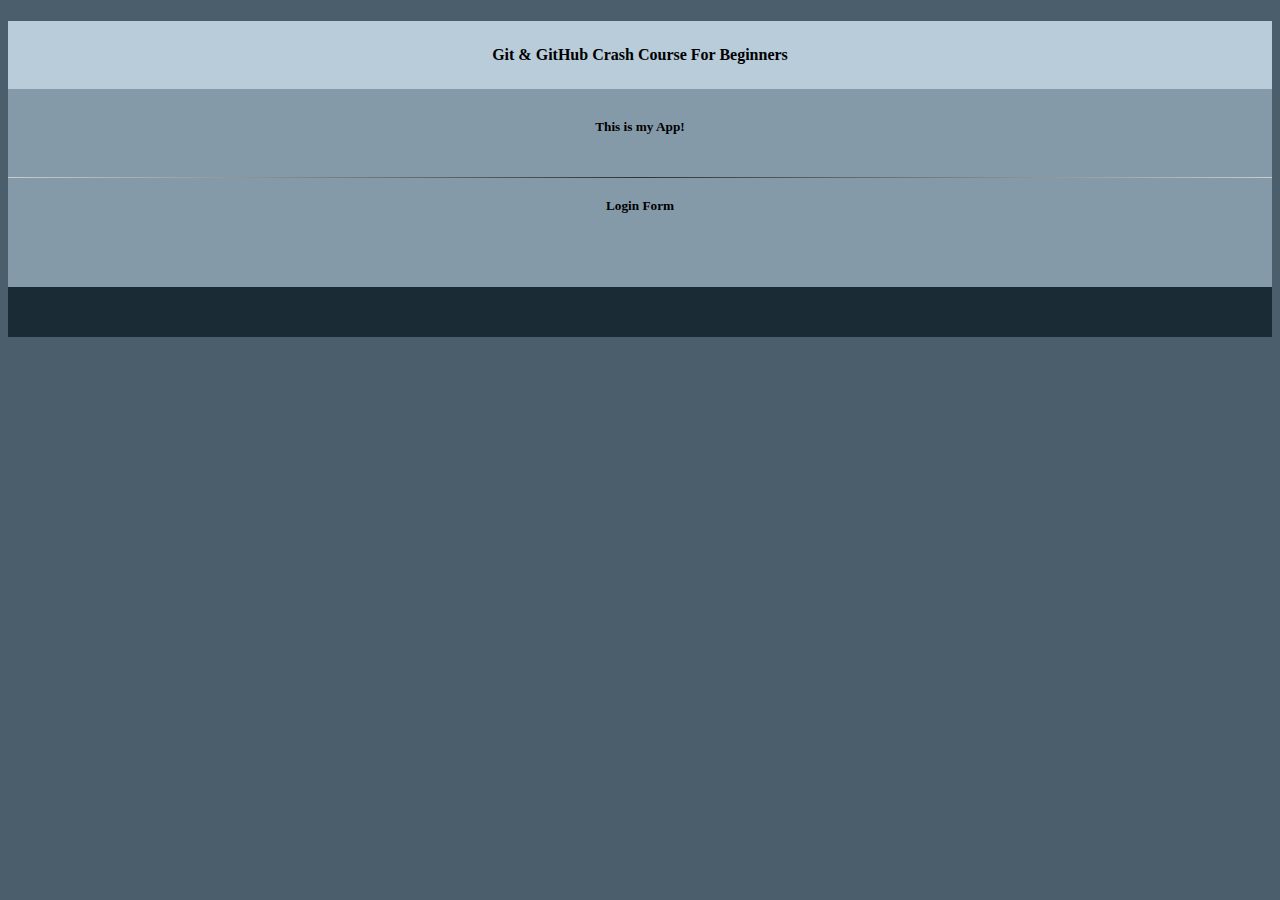
<file: index.html>
<!-- index.js - from myApp - Git & GitHub Crash Course For Beginners -->

<!DOCTYPE html>
<html lang="en">
  <head>
    <meta charset="UTF-8" />
    <meta name="viewport" content="width=device-width, initial-scale=1.0" />
    <meta http-equiv="X-UA-Compatible" content="ie=edge" />
    <!-- bootstrap cdn css link(HTML) -->
    <link
      href="https://stackpath.bootstrapcdn.com/bootstrap/4.2.1/css/bootstrap.min.css"
      rel="stylesheet"
      integrity="sha384-GJzZqFGwb1QTTN6wy59ffF1BuGJpLSa9DkKMp0DgiMDm4iYMj70gZWKYbI706tWS"
      crossorigin="anonymous"
    />
    <!-- my css link -->
    <link rel="stylesheet" href="css/myStyles.css" />
    <title>Git & Github Crash Course</title>
  </head>
  <body>
    <div class="container">
      <h4>Git & GitHub Crash Course For Beginners</h4>
      <h5 class="myApp-text">This is my App!</h5>
      <hr class="hr-1" />
      <h5 class="login-text">Login Form</h5>
    </div>
    <script src="js/app.js"></script>
  </body>
</html>
</file>
<file: css/myStyles.css>
/*  myStyles.css */

body {
  background-color: #4a5e6b;
}
.container {
  background-color: #859aa8;
  border-bottom: 50px solid #1a2b36;
  text-align: center;
}

h4 {
	background-color: #b9ccda;
	padding: 25px 0 25px 0;
	width: 100%;
}

.hr-1 {
  border: 0;
  height: 1px;
  background: #333;
  background-image: linear-gradient(to right, #ccc, #333, #ccc);
}

.myApp-text {
  margin-top: 30px;
  padding-bottom: 20px;
}

.login-text {
  margin-top: 20px;
  padding-bottom: 50px;
}
</file>
